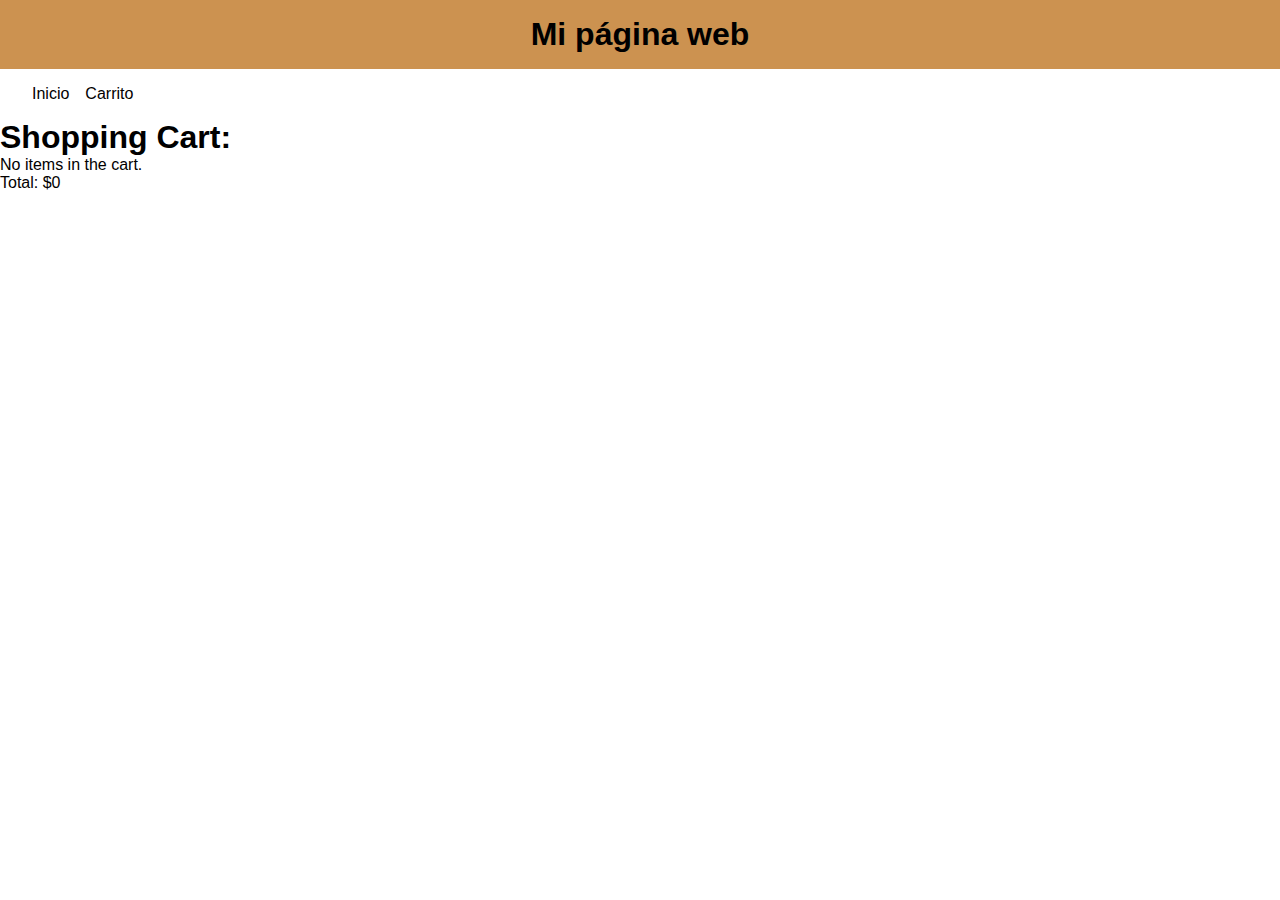
<file: 1/pages/carro.html>
<!DOCTYPE html>
<html lang="en">
<head>
    <meta charset="UTF-8">
    <meta name="viewport" content="width=device-width, initial-scale=1.0">
    <title>Document</title>
    <link rel="stylesheet" href="../css/styles.css">
</head>
<body>
    <header>
        <h1>Mi página web</h1>
      </header>
      <nav>
        <ul class="navbar">
          <li class="headerText"><a href="../index.html">Inicio</a></li>
          <li class="headerText"><a href="#">Carrito</a></li>
        </ul>
      </nav>
        <h1>Shopping Cart:</h1>
        <div id="cart-items">
            <!-- Cart items will be displayed here -->
        </div>
        <p id="cart-total">Total: $0</p>
    
        <script src="../js/index.js"></script>
        <script>
            // Call the function to display the cart on the cart page
            showCart();
        </script>
    <link href="https://cdn.jsdelivr.net/npm/bootstrap@5.3.0/dist/css/bootstrap.min.css" rel="stylesheet" integrity="sha384-9ndCyUaIbzAi2FUVXJi0CjmCapSmO7SnpJef0486qhLnuZ2cdeRhO02iuK6FUUVM" crossorigin="anonymous">
        <script src="https://cdn.jsdelivr.net/npm/bootstrap@5.3.0/dist/js/bootstrap.bundle.min.js" integrity="sha384-geWF76RCwLtnZ8qwWowPQNguL3RmwHVBC9FhGdlKrxdiJJigb/j/68SIy3Te4Bkz" crossorigin="anonymous"></script>
</body>
</html>
</file>
<file: 1/css/styles.css>
* {
    margin: 0;
    padding: 0;
    box-sizing: border-box;
    font-size: 62.5%;
    font-size: 1rem;
    color: #020000;
    font-family: 'Source Sans Pro', sans-serif;
    text-decoration: none;
    list-style-type: none;
}

body{
    background-color: #ffffff;
}

header{
   padding-top: 1rem;
   padding-bottom: 1rem;
   text-align: center;
   background-color: #cc9250;
}

h1{
    font-size: 2rem;
    color: #000000;
}

h2{
    font-size: 1.5rem;
    padding: 1rem;
    padding-bottom: 0;
}

nav ul a{
    list-style-type: circle;
}

.headerText{
   padding-left: 1rem;  
}

.navbar{
    display: flex;
    padding: 1rem;
}

.text{
    padding-left: 1rem;
    padding-top: 0.3rem;
}

footer{
    position: absolute;
    right: 0;
    bottom: 0;
    left: 0;
    text-align: center;
}
</file>
